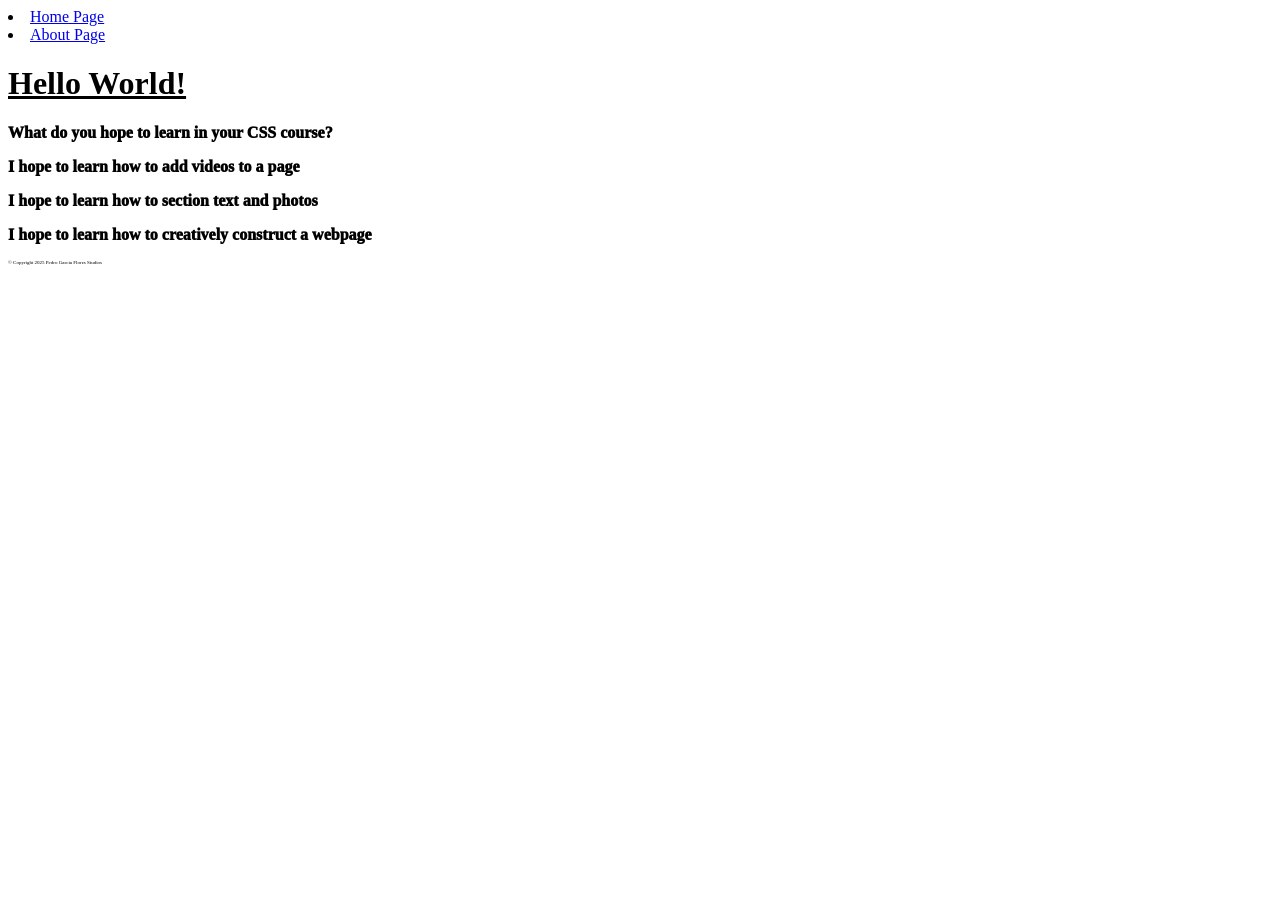
<file: Index.html>
<!DOCTYPE html>
<html lang="en">
<head>
    <meta charset="UTF-8">
    <meta name="viewport" content="width=device-width, initial-scale=1.0">
    <title>COMP001B</title>
    <link rel="stylesheet" href="main.css">
</head>
<body>
    <header>
        <nav>
            <li><a href="Index.html" target="_self">Home Page</a></li>
            <li><a href="about.html" target="_self">About Page</a></li>
        </nav>
    </header>
    <h1>Hello World!</h1>
    <div>
        <p class="bold-text">What do you hope to learn in your CSS course?</p>
    </div>
    <div>
        <p class="bold-text">I hope to learn how to add videos to a page</p>
        <p class="bold-text">I hope to learn how to section text and photos</p>
        <p class="bold-text">I hope to learn how to creatively construct a webpage</p>
    </div>
    <footer><p id="shrink-text">&copy; Copyright 2025 Pedro Garcia Flores Studios</p></footer>
</body>
</html>
</file>
<file: main.css>
h1 {
    text-decoration: underline;
}

.bold-text {
    font-weight: 1000;
}

#shrink-text {
    font-size: 5px;
}

.border-image {
    border: 10px solid blue;
    margin: 25px;
    padding: 25px;
}
</file>
